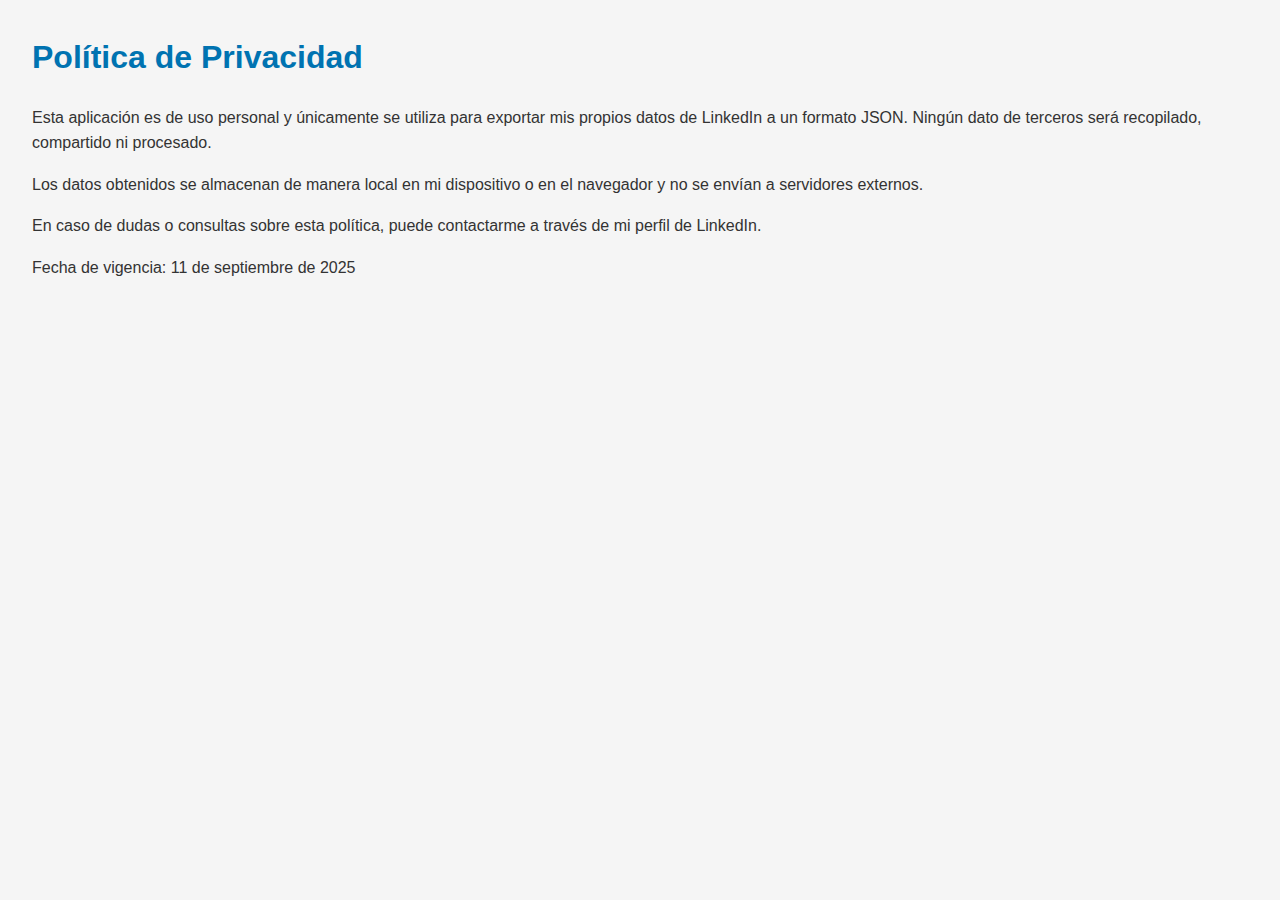
<file: privacy.html>
<!DOCTYPE html>
<html lang="es">
<head>
  <meta charset="UTF-8">
  <meta name="viewport" content="width=device-width, initial-scale=1.0">
  <title>Política de Privacidad</title>
  <style>
    body {
      font-family: Arial, sans-serif;
      margin: 2rem;
      line-height: 1.6;
      color: #333;
      background-color: #f5f5f5;
    }
    h1 {
      color: #0073b1;
    }
    p {
      margin-bottom: 1rem;
    }
    a {
      color: #0073b1;
    }
  </style>
</head>
<body>
  <h1>Política de Privacidad</h1>
  
  <p>
    Esta aplicación es de uso personal y únicamente se utiliza para exportar mis propios datos de LinkedIn a un formato JSON. 
    Ningún dato de terceros será recopilado, compartido ni procesado.
  </p>
  
  <p>
    Los datos obtenidos se almacenan de manera local en mi dispositivo o en el navegador y no se envían a servidores externos.
  </p>
  
  <p>
    En caso de dudas o consultas sobre esta política, puede contactarme a través de mi perfil de LinkedIn.
  </p>
  
  <p>
    Fecha de vigencia: 11 de septiembre de 2025
  </p>
</body>
</html>
</file>
